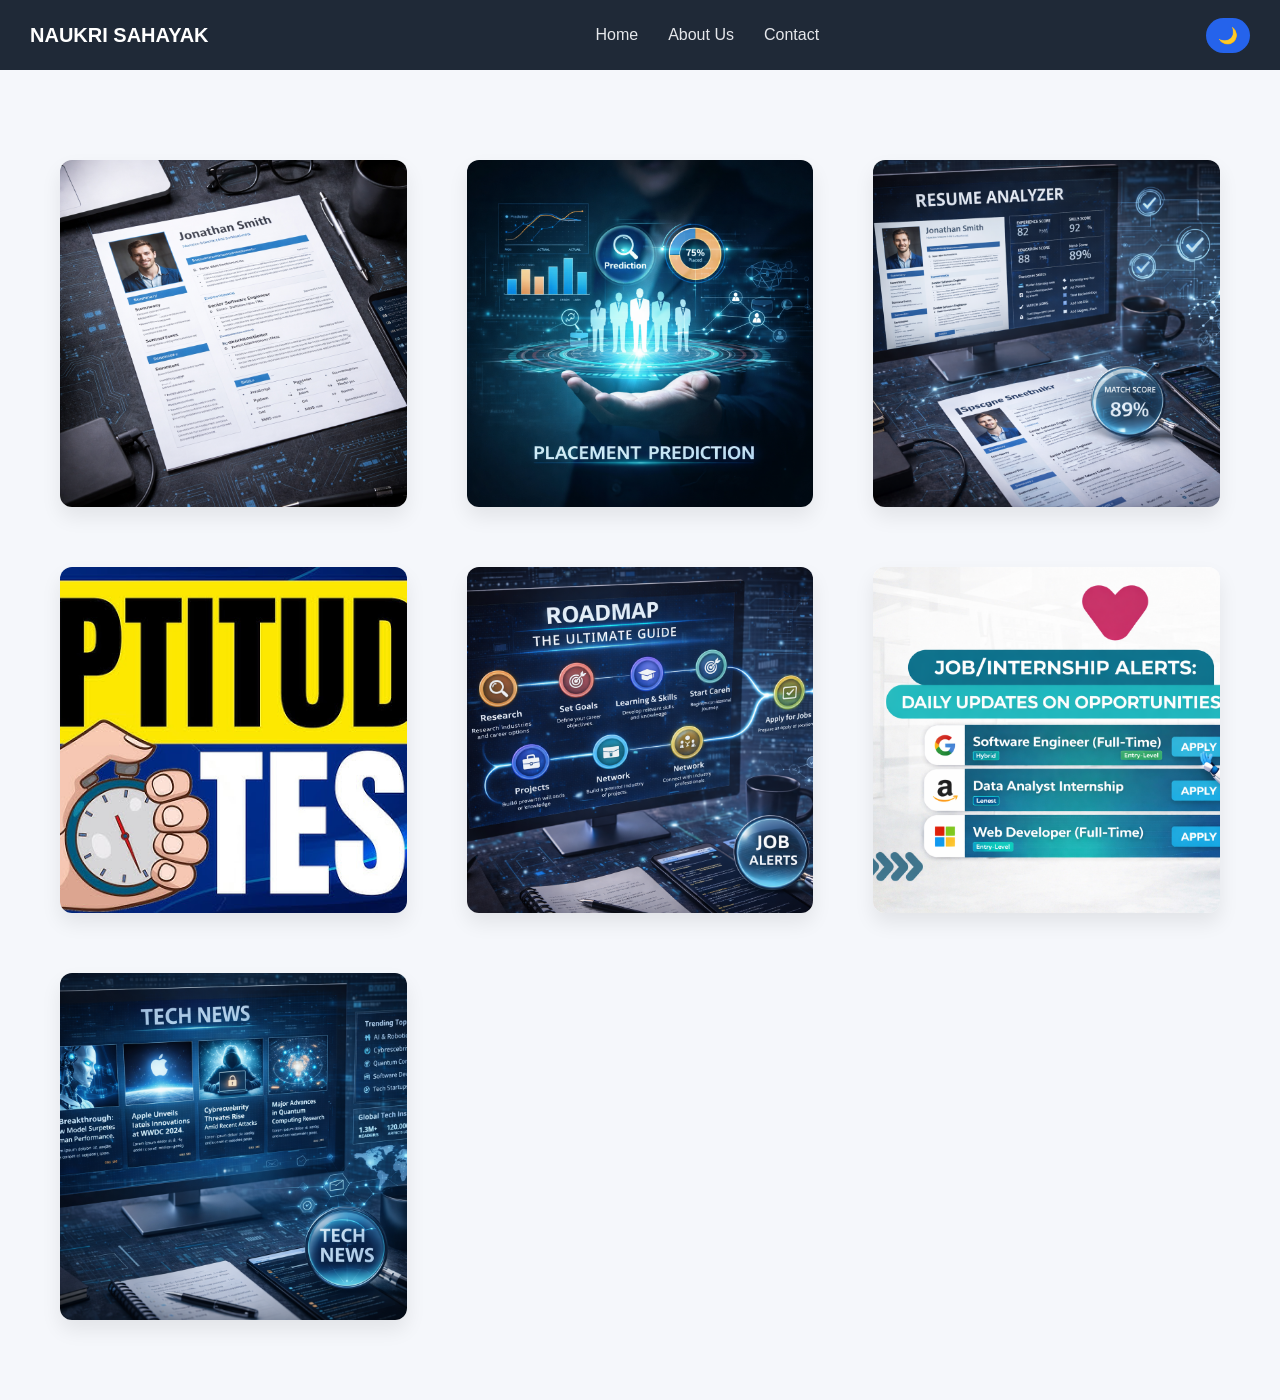
<file: index.html>
<!DOCTYPE html>
<html lang="en">
<head>
<meta charset="UTF-8">
<title>Naukri Sahayak</title>
<link rel="stylesheet" href="style.css">
</head>

<body>

<!-- ===== NAVBAR ===== -->
<nav class="navbar" id="navbar">
  <div class="nav-left">
    <span class="logo">NAUKRI SAHAYAK</span>
  </div>

  <div class="nav-center">
    <a href="#">Home</a>
    <a href="#">About Us</a>
    <a href="#">Contact</a>
  </div>

  <div class="nav-right">
    <button id="modeToggle">🌙</button>
  </div>
</nav>

<!-- ===== IMAGE GRID ===== -->
<div class="image-grid">
  <a href="#"><img src="resume_generator.png" alt="Resume Generator"></a>
  <a href="#"><img src="placement_prediction.png" alt="Placement Prediction"></a>
  <a href="#"><img src="resume_analyser.png" alt="Resume Analyzer"></a>
  <a href="#"><img src="aptitude.jpg" alt="Aptitude"></a>
  <a href="#"><img src="roadmap.png" alt="Roadmap"></a>
  <a href="#"><img src="alerts.png" alt="Alerts"></a>
  <a href="#"><img src="news.png" alt="News"></a>
</div>

<script src="script.js"></script>
</body>
</html>
</file>
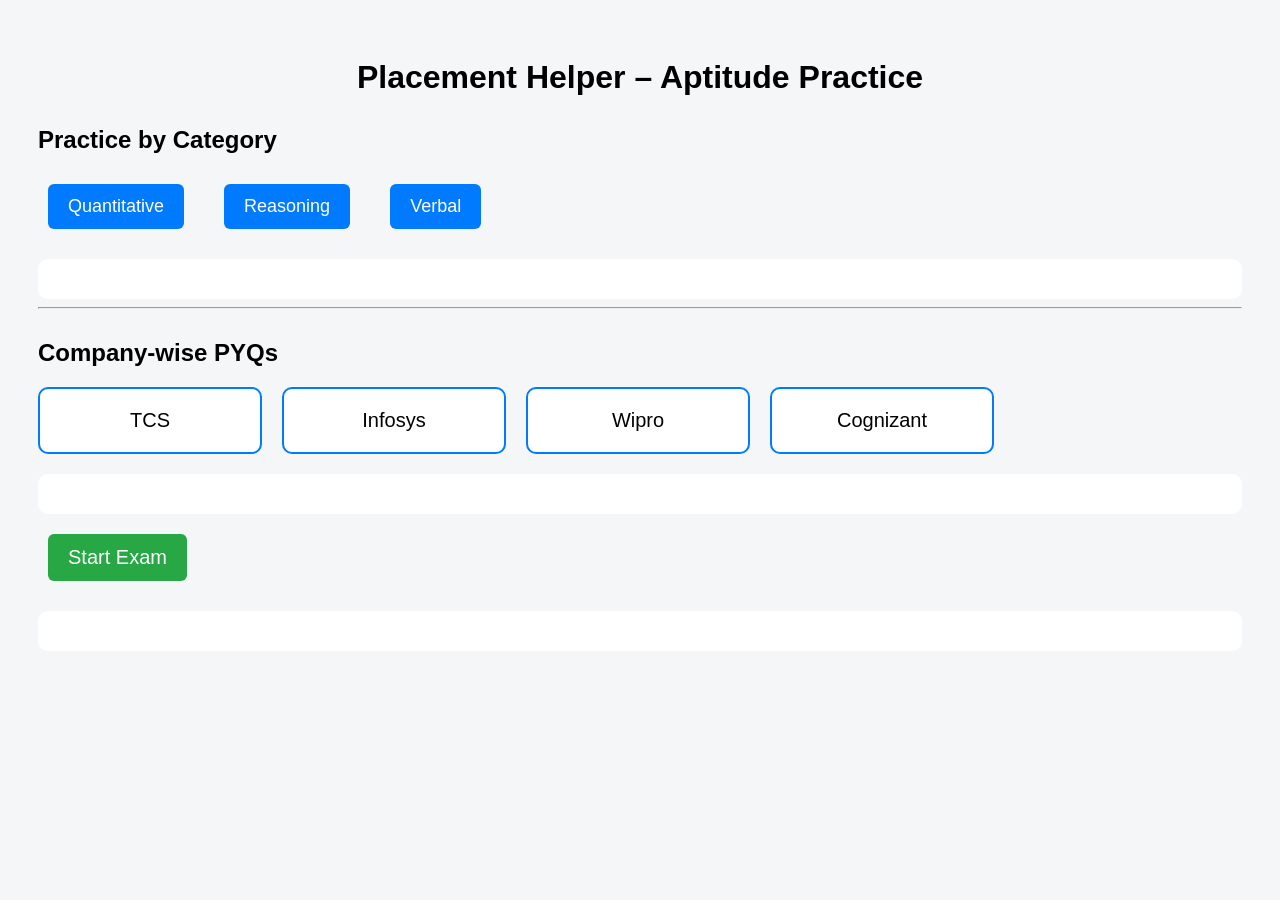
<file: aptitude_pyqs/frontend/index.html>
<!DOCTYPE html>
<html lang="en">
<head>
    <meta charset="UTF-8">
    <title>Placement Helper – Aptitude</title>
    <link rel="stylesheet" href="style.css">
</head>
<body>

<h1>Placement Helper – Aptitude Practice</h1>

<h2>Practice by Category</h2>

<div class="category-container">
    <button onclick="showTopics('quant')">Quantitative</button>
    <button onclick="showTopics('reasoning')">Reasoning</button>
    <button onclick="showTopics('verbal')">Verbal</button>
</div>

<div id="topics-area" class="content-box"></div>

<hr>

<h2>Company-wise PYQs</h2>

<div class="company-container">
    <div class="company-box" onclick="showPYQs('tcs')">TCS</div>
    <div class="company-box" onclick="showPYQs('infosys')">Infosys</div>
    <div class="company-box" onclick="showPYQs('wipro')">Wipro</div>
    <div class="company-box" onclick="showPYQs('cognizant')">Cognizant</div>
</div>

<div id="pyq-area" class="content-box"></div>
<script src="script.js"></script>
</body>
</html>
<button id="startExamBtn" onclick="startExam()">Start Exam</button>

<div id="exam-area" class="content-box"></div>


<script src="script.js"></script>
</body>
</html>
</file>
<file: style.css>
* {
  box-sizing: border-box;
  font-family: Arial, sans-serif;
}

/* ===== BODY ===== */
body {
  margin: 0;
  padding-top: 80px;
   background: #f5f7fb;
  color: #111827;
  transition: background 0.3s, color 0.3s;
}
/* ===== NAVBAR ===== */
.navbar {
  position: fixed;
  top: 0;
  left: 0;
  width: 100%;
  height: 70px;
  background: #1f2937;

  display: flex;                
    align-items: center;
  justify-content: space-between;

  padding: 0 30px;
  z-index: 1000;
}

/* Left, Center, Right sections */
.nav-left,
.nav-center,
.nav-right {
  display: flex;
  align-items: center;
}

/* Center menu spacing */
.nav-center a {
  margin: 0 15px;
}

/* Navbar links */
.navbar a {
  color: #e5e7eb;
  text-decoration: none;
  font-size: 16px;
}

.navbar a:hover {
  color: #2563eb;
}

/* Logo */
.logo {
  font-size: 20px;
  font-weight: bold;
  color: #ffffff;
}

/* Mode button */
#modeToggle {
  background: #2563eb;
  color: white;
  border: none;
  padding: 8px 12px;
  border-radius: 20px;
  cursor: pointer;
  font-size: 16px;
}

/* ===== IMAGE GRID ===== */
.image-grid {
  margin: 60px auto;
  display: grid;
  grid-template-columns: repeat(3, 1fr);
  gap: 60px;
  max-width: 1200px;
  padding: 20px;
}

.image-grid a {
  display: block;
  overflow: hidden;
  border-radius: 12px;
  transition: transform 0.3s ease;
  aspect-ratio: 1 / 1;
   background: #ffffff;
  box-shadow: 0 10px 20px rgba(0,0,0,0.08);
}

.image-grid a:hover {
  transform: scale(1.05);
}

.image-grid img {
  width: 100%;
  height: 100%;
  object-fit: cover;
}

/* ===== DARK MODE ===== */
body.dark {
  background: #121212;
  color: white;
}

body.dark .navbar {
  background: #222;
}

body.dark #modeToggle {
  background: #444;
  color: white;
}

/* ===== RESPONSIVE ===== */
@media (max-width: 768px) {
  .image-grid {
    grid-template-columns: 1fr;
  }

  .nav-center {
    display: none;
  }
}
</file>
<file: aptitude_pyqs/frontend/style.css>
body {
    font-family: Arial, sans-serif;
    padding: 30px;
    background-color: #f4f6f8;
}

h1 {
    text-align: center;
    font-size: 32px;
}

h2 {
    margin-top: 30px;
    font-size: 24px;
}

button {
    padding: 12px 20px;
    margin: 10px;
    font-size: 18px;
    cursor: pointer;
    border-radius: 6px;
    border: none;
    background-color: #007bff;
    color: white;
}

button:hover {
    background-color: #0056b3;
}

.category-container,
.company-container {
    display: flex;
    gap: 20px;
    margin-top: 15px;
}

.company-box {
    padding: 20px;
    background-color: white;
    border: 2px solid #007bff;
    border-radius: 10px;
    font-size: 20px;
    cursor: pointer;
    width: 180px;
    text-align: center;
}

.company-box:hover {
    background-color: #007bff;
    color: white;
}

.content-box {
    margin-top: 20px;
    padding: 20px;
    background-color: white;
    border-radius: 10px;
    font-size: 18px;
}

ul {
    margin-top: 10px;
}
#startExamBtn {
    margin-top: 20px;
    background-color: #28a745;
    font-size: 20px;
}

#startExamBtn:hover {
    background-color: #1e7e34;
}

.option {
    margin: 8px 0;
    font-size: 17px;
}
</file>
